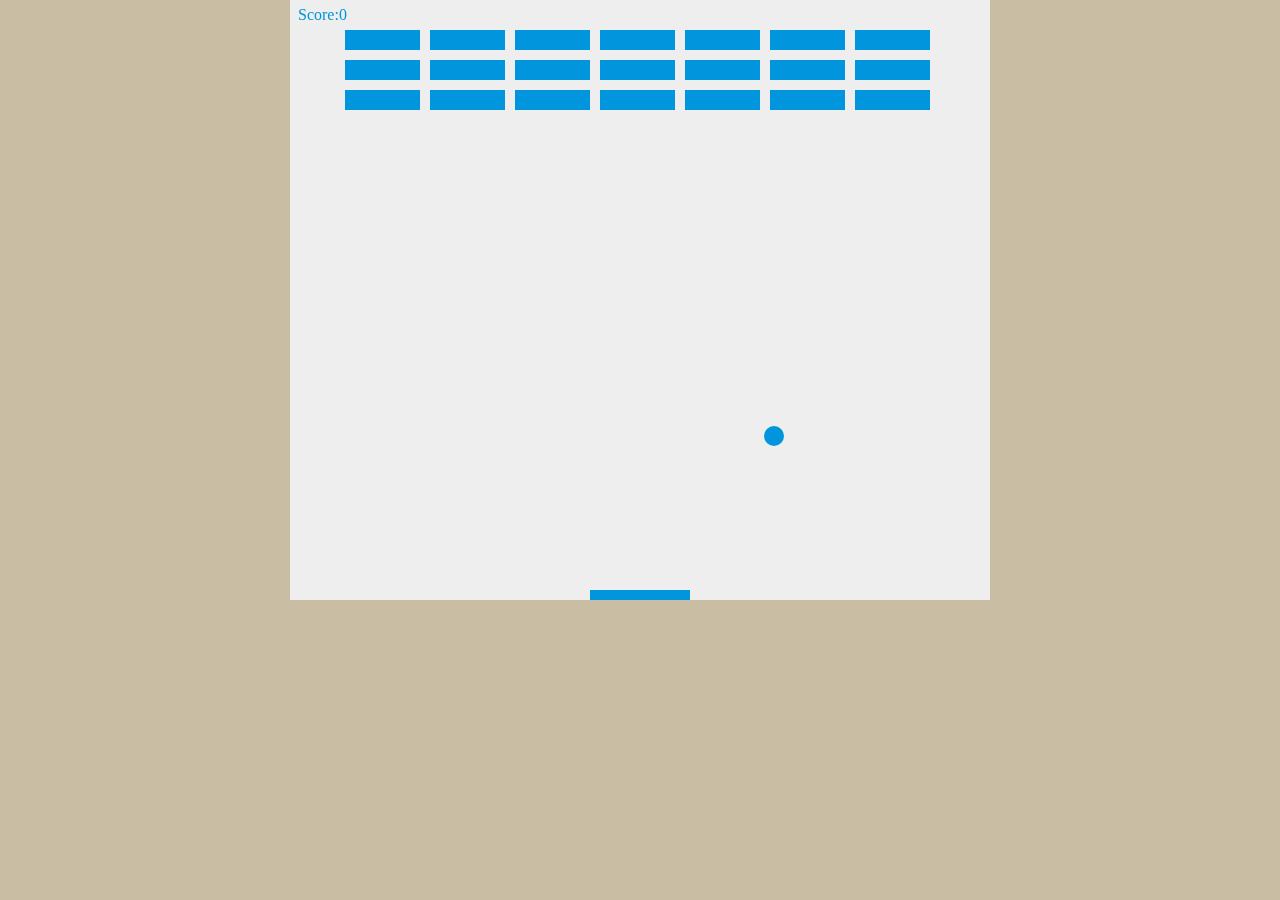
<file: Arcanoid/index.html>
<!DOCTYPE html>
<html lang="en">
<head>
	<meta charset="UTF-8">
	<title>GAME CANVAS</title>
<!-- СТИЛИ -->
	<style>
		* {padding: 0;margin: 0;}
		canvas {background: #eee; display: block; margin: 0 auto;}
		body {background: #c9bda3;}
	</style>
<!-- СТИЛИ -->
</head>
<body>


	
	<canvas id="myCanvas" width="700" height="600"></canvas>

	<script src="script.js" type="text/javascript"> </script>




</body>
</html>
</file>
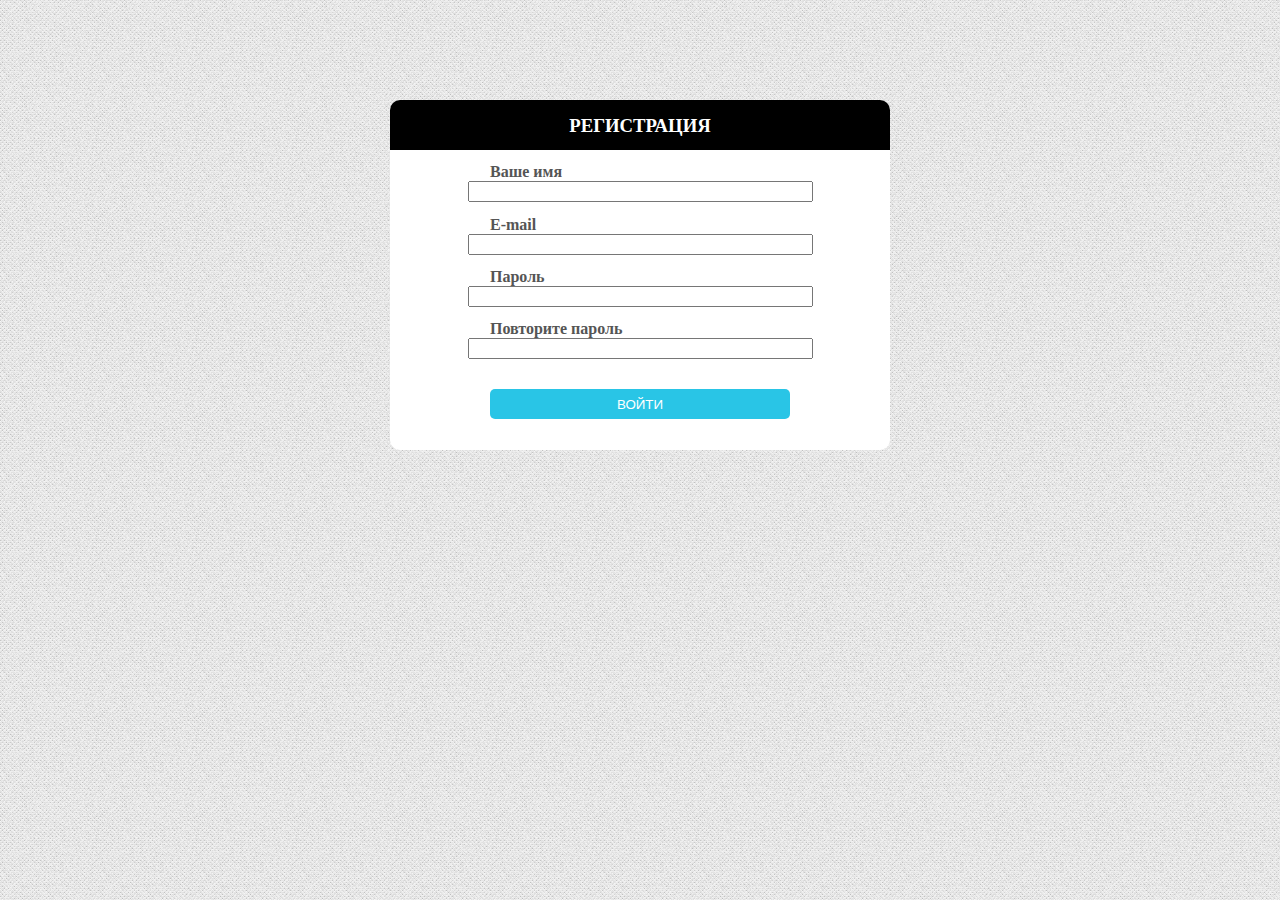
<file: Project №6/index.html>
<!DOCTYPE html>
<html lang="en">
<head>
	<meta charset="UTF-8">
	<title>Document</title>
	<link rel="Stylesheet" type="text/css" href="css/style.css">
	<link rel="stylesheet" href="css/style.css">
</head>
<body>
<!-- <div class="container">
	

	
</div> -->
<div class="container ">
		
	<div class="reg">
		<h3> РЕГИСТРАЦИЯ</h3>

	</div>
		
		
		
	<form class="log_pass" action="handler.php">
   	<h2><strong>Ваше имя</strong> </h2> <input maxlength="20" size="40" name="login">
   	<h2><strong>E-mail</strong> </h2> <input  maxlength="40" size="40" name="E-mail">
   	<h2><strong>Пароль</strong></h2> <input type="password" maxlength="20" size="40" name="password">
   	<h2><strong>Повторите пароль</strong> </h2> <input type="password" maxlength="20" size="40" name="password">
  	<button type="sumbit">ВОЙТИ</button>
  </form>


  	
	

	</div>
	
</body>
</html>
</file>
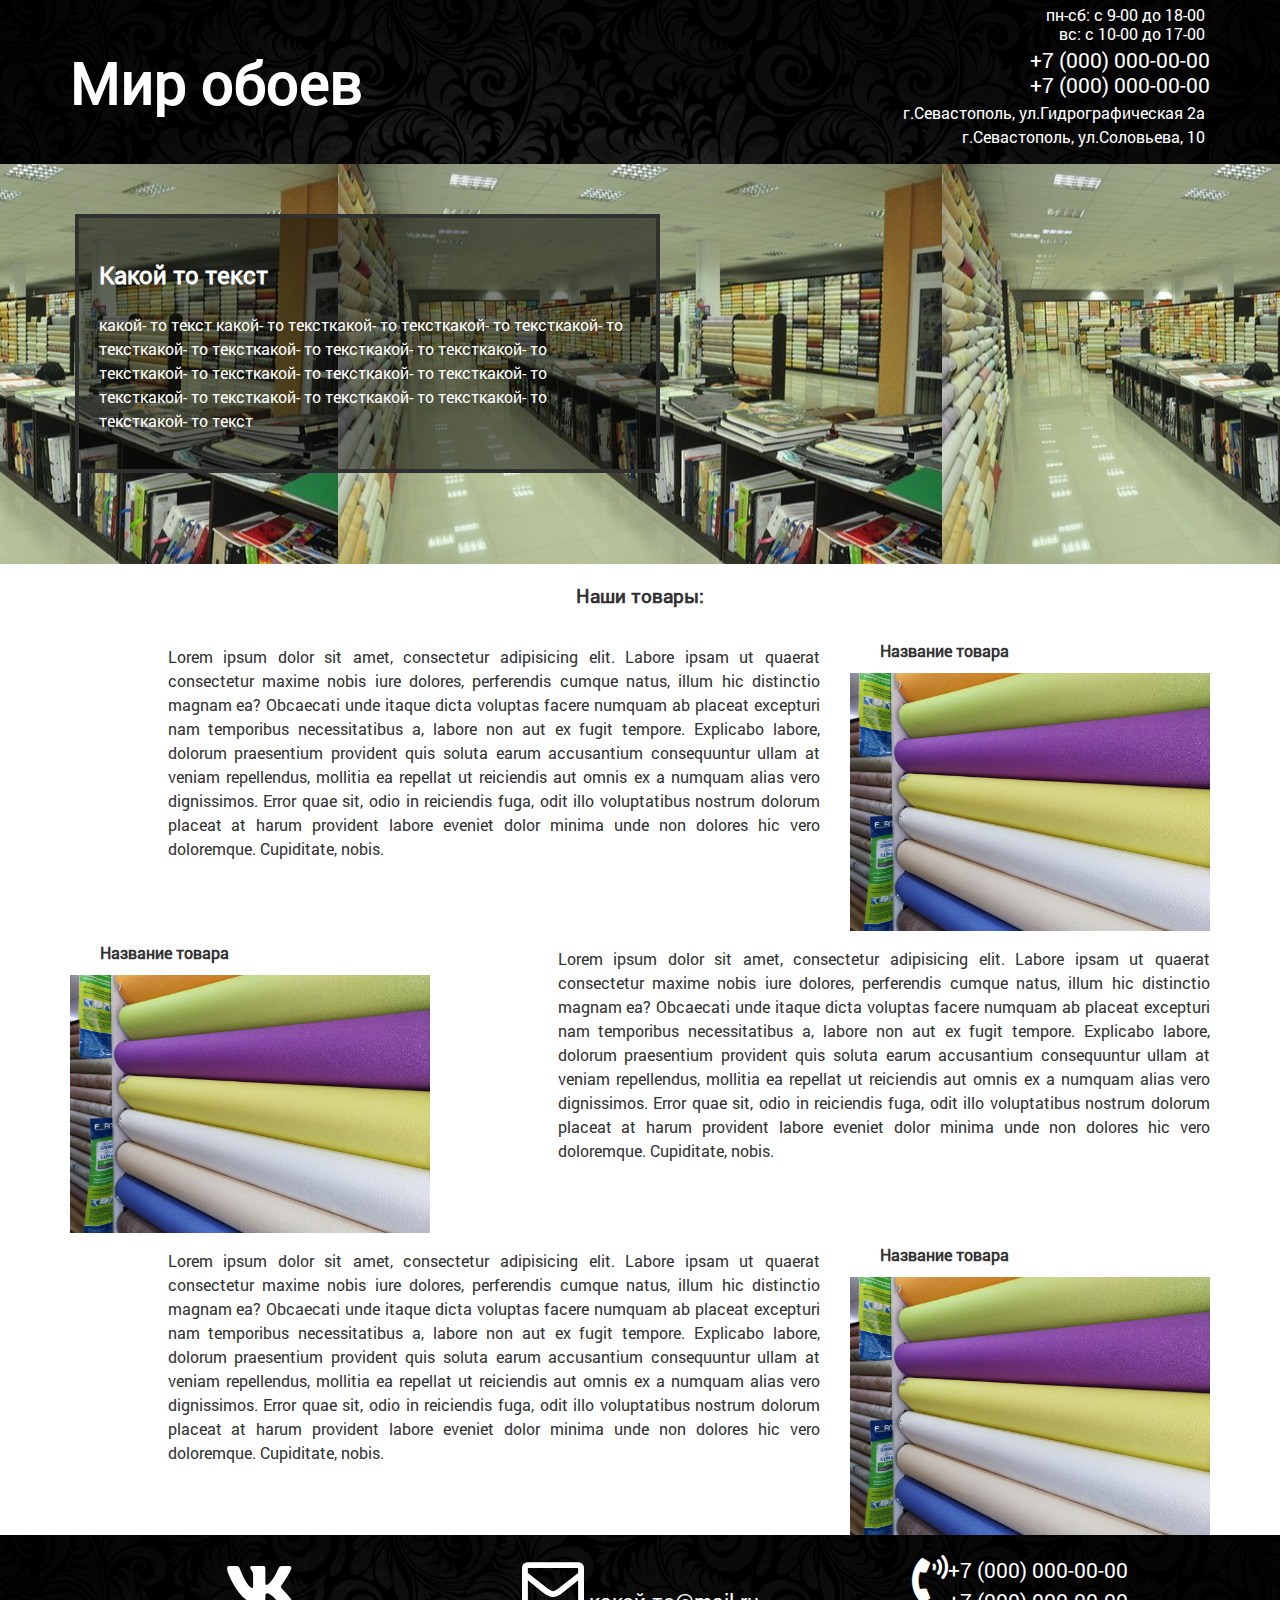
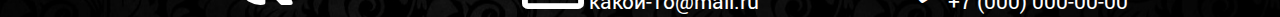
<file: sevmiroboev/index.html>
<!DOCTYPE html>
<!--[if lt IE 7]><html lang="ru" class="lt-ie9 lt-ie8 lt-ie7"><![endif]-->
<!--[if IE 7]><html lang="ru" class="lt-ie9 lt-ie8"><![endif]-->
<!--[if IE 8]><html lang="ru" class="lt-ie9"><![endif]-->
<!--[if gt IE 8]><!-->
<html lang="ru">
<!--<![endif]-->
<head>
	<meta charset="utf-8" />
	<title>Обои в Севастополе-Мир обоев</title>
	<meta name="description" content="" />
	<meta http-equiv="X-UA-Compatible" content="IE=edge" />
	<meta name="viewport" content="width=device-width, initial-scale=1.0" />
	<link rel="shortcut icon" href="favicon.png" />
	<link rel="stylesheet" href="libs/bootstrap/bootstrap-grid-3.3.1.min.css" />
	<link rel="stylesheet" href="libs/font-awesome-5.0.11/css/fontawesome-all.min.css" />
	<link rel="stylesheet" href="libs/fancybox/jquery.fancybox.css" />
	<link rel="stylesheet" href="libs/owl-carousel/owl.carousel.css" />
	<link rel="stylesheet" href="css/fonts.css" />
	<link rel="stylesheet" href="css/main.css" />
	<link rel="stylesheet" href="css/media.css" />
</head>
<body>
	<header>
		<div class="container">
			<div class="row">
				<div class="col-md-12">
					<div class="row">

						<div class="toplogo col-md-4 col-xs-12">
							<h1>Мир обоев</h1>
						</div>

						<div class="topinfo col-md-offset-3 col-md-5 col-xs-12">
							<div class="work-time">
								<p> пн-сб: с 9-00 до 18-00<br>
									вс: с 10-00 до 17-00
								</p>
							</div>
							<div class="phone">
								<a href="tel:+7 (000) 000-00-00">+7 (000) 000-00-00 </a><br>
								<a href="tel:+7 (000) 000-00-00">+7 (000) 000-00-00 </a><br>
							</div>
							<div class="adress">
								<p>г.Севастополь, ул.Гидрографическая 2а<br> <!-- (Напротив 	горгаза) --></p>
								<p>г.Севастополь, ул.Соловьева, 10</p>
							</div>
						</div>
					</div>
				</div>		
			</div>
		</div>
	</header>

	<main>
		<div class="big-pic-wrapper">
			<div class="container">
				<div class="row">
					<div class="col-md-6 col-xs-10 text-on-pic">
						<h2> Какой то текст </h2>
						<p>какой- то текст какой- то тексткакой- то тексткакой- то тексткакой- то тексткакой- то тексткакой- то тексткакой- то тексткакой- то тексткакой- то тексткакой- то тексткакой- то тексткакой- то тексткакой- то тексткакой- то тексткакой- то тексткакой- то тексткакой- то текст</p>
					</div>
				</div>
			</div>
		</div>
		<div class="container">
			<div class="col-md-12">
				<h3>Наши товары:</h3>			
			</div>

			<div class="row products">

				<div class="col-md-4 col-xs-9 product-pic">
					<h4>Название товара</h4>
					<img class="img-responsive" src="images/product-image.jpg" alt="">
				</div>
				<div class=" col-md-offset-1 col-md-7 col-xs-12 product-text">
					<p> Lorem ipsum dolor sit amet, consectetur adipisicing elit. Labore ipsam ut quaerat consectetur maxime nobis iure dolores, perferendis cumque natus, illum hic distinctio magnam ea? Obcaecati unde itaque dicta voluptas facere numquam ab placeat excepturi nam temporibus necessitatibus a, labore non aut ex fugit tempore. Explicabo labore, dolorum praesentium provident quis soluta earum accusantium consequuntur ullam at veniam repellendus, mollitia ea repellat ut reiciendis aut omnis ex a numquam alias vero dignissimos. Error quae sit, odio in reiciendis fuga, odit illo voluptatibus nostrum dolorum placeat at harum provident labore eveniet dolor minima unde non dolores hic vero doloremque. Cupiditate, nobis.</p>
				</div>

			</div>

			<div class="row products">

				<div class="col-md-4 col-xs-9 product-pic1">
					<h4>Название товара</h4>
					<img class="img-responsive" src="images/product-image.jpg" alt="">
				</div>
				<div class=" col-md-offset-1 col-md-7 col-xs-12 product-text">
					<p> Lorem ipsum dolor sit amet, consectetur adipisicing elit. Labore ipsam ut quaerat consectetur maxime nobis iure dolores, perferendis cumque natus, illum hic distinctio magnam ea? Obcaecati unde itaque dicta voluptas facere numquam ab placeat excepturi nam temporibus necessitatibus a, labore non aut ex fugit tempore. Explicabo labore, dolorum praesentium provident quis soluta earum accusantium consequuntur ullam at veniam repellendus, mollitia ea repellat ut reiciendis aut omnis ex a numquam alias vero dignissimos. Error quae sit, odio in reiciendis fuga, odit illo voluptatibus nostrum dolorum placeat at harum provident labore eveniet dolor minima unde non dolores hic vero doloremque. Cupiditate, nobis.</p>
				</div>

			</div>

			<div class="row products">

				<div class="col-md-4 col-xs-9 product-pic">
					<h4>Название товара</h4>
					<img class="img-responsive" src="images/product-image.jpg" alt="">
				</div>
				<div class=" col-md-offset-1 col-md-7 col-xs-12 product-text">
					<p> Lorem ipsum dolor sit amet, consectetur adipisicing elit. Labore ipsam ut quaerat consectetur maxime nobis iure dolores, perferendis cumque natus, illum hic distinctio magnam ea? Obcaecati unde itaque dicta voluptas facere numquam ab placeat excepturi nam temporibus necessitatibus a, labore non aut ex fugit tempore. Explicabo labore, dolorum praesentium provident quis soluta earum accusantium consequuntur ullam at veniam repellendus, mollitia ea repellat ut reiciendis aut omnis ex a numquam alias vero dignissimos. Error quae sit, odio in reiciendis fuga, odit illo voluptatibus nostrum dolorum placeat at harum provident labore eveniet dolor minima unde non dolores hic vero doloremque. Cupiditate, nobis.</p>
				</div>

			</div>
		</div>

	<div id="map">
		<script type="text/javascript" charset="utf-8" async src="https://api-maps.yandex.ru/services/constructor/1.0/js/?um=constructor%3A3b2d9f522c188f6a21b0806500aad9a7adaf4a0b504182e6c1a601ed359b442d&amp;width=100%25&amp;height=400&amp;lang=ru_RU&amp;scroll=false"></script>
	</div>

<!-- 			<div id="slider-container" class="owl-carousel">
				<div class="row">
					<div class="col-md-12">
						<img src="images/wall-images-carousel.jpg" alt="">
					</div>

				</div>
				

			</div> -->

	</main>

	<footer>
		<div class="container">
			<div class="col-md-4 col-xs-12">
				<a href="https://vk.com/mir.oboev">
				<i class="fab fa-vk fa-3x"></i>
				</a>
			</div>
			<div class="col-md-4 col-xs-12">
				
				<a href="mailto:">
					<i class="far fa-envelope fa-3x"></i>
					какой-то@mail.ru
				</a>

			</div>
			<div class="col-md-4">

				<div class="phone">
					<i class="fas fa-phone-volume fa-3x"></i>
					<a href="tel:+7 (000) 000-00-00">+7 (000) 000-00-00 </a><br>
					<a href="tel:+7 (000) 000-00-00">+7 (000) 000-00-00 </a><br>
				</div>
			</div>


		</div>
		
	</footer>



	
















	






	<script>document.write('<script src="http://' + (location.host || 'localhost').split(':')[0] + ':35729/livereload.js?snipver=1"></' + 'script>')</script>

	<!--[if lt IE 9]>
	<script src="libs/html5shiv/es5-shim.min.js"></script>
	<script src="libs/html5shiv/html5shiv.min.js"></script>
	<script src="libs/html5shiv/html5shiv-printshiv.min.js"></script>
	<script src="libs/respond/respond.min.js"></script>
	<![endif]-->
	<script src="libs/jquery/jquery-1.11.1.min.js"></script>
	<script src="libs/jquery-mousewheel/jquery.mousewheel.min.js"></script>
	<script src="libs/fancybox/jquery.fancybox.pack.js"></script>
	<script src="libs/waypoints/waypoints-1.6.2.min.js"></script>
	<script src="libs/scrollto/jquery.scrollTo.min.js"></script>
	<script src="libs/owl-carousel/owl.carousel.min.js"></script>
	<script src="js/common.js"></script>
	<!-- Yandex.Metrika counter --><!-- /Yandex.Metrika counter -->
	<!-- Google Analytics counter --><!-- /Google Analytics counter -->


</body>
</html>
</file>
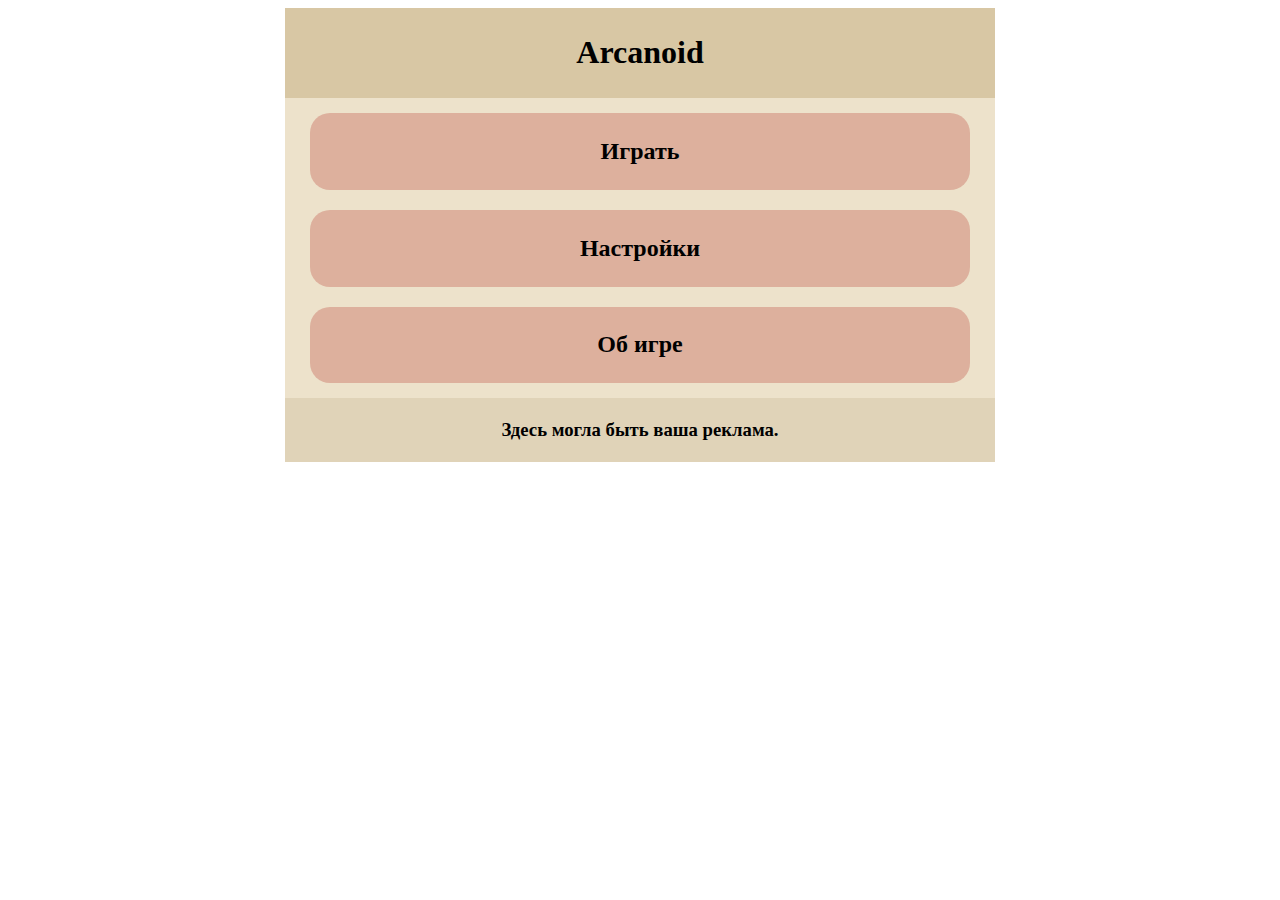
<file: learning/Arcanoid/index.html>
<!DOCTYPE html>
<html lang="en">
<head>
	<meta charset="UTF-8">
	<title>menu</title>
	<link rel="stylesheet" href="css/styles.css" class="css">

</head>
<body>

	<div class="menu">
		<div class="caption"><h1>Arcanoid</h1></div>
		<div class="play" onclick="document.location='files/game.html'">
			<h2>Играть</h2>
		</div>
		<div class="options" onclick="document.location='files/options.html'">
			<h2>Настройки</h2>
		</div>
		<div class="about" onclick="document.location='files/about.html'">
			<h2>Об игре</h2>
		</div>
	<div class="about_cap">
		<h3>Здесь могла быть ваша реклама.</h3>
	</div>
		
	</div>
	
</body>
</html>
</file>
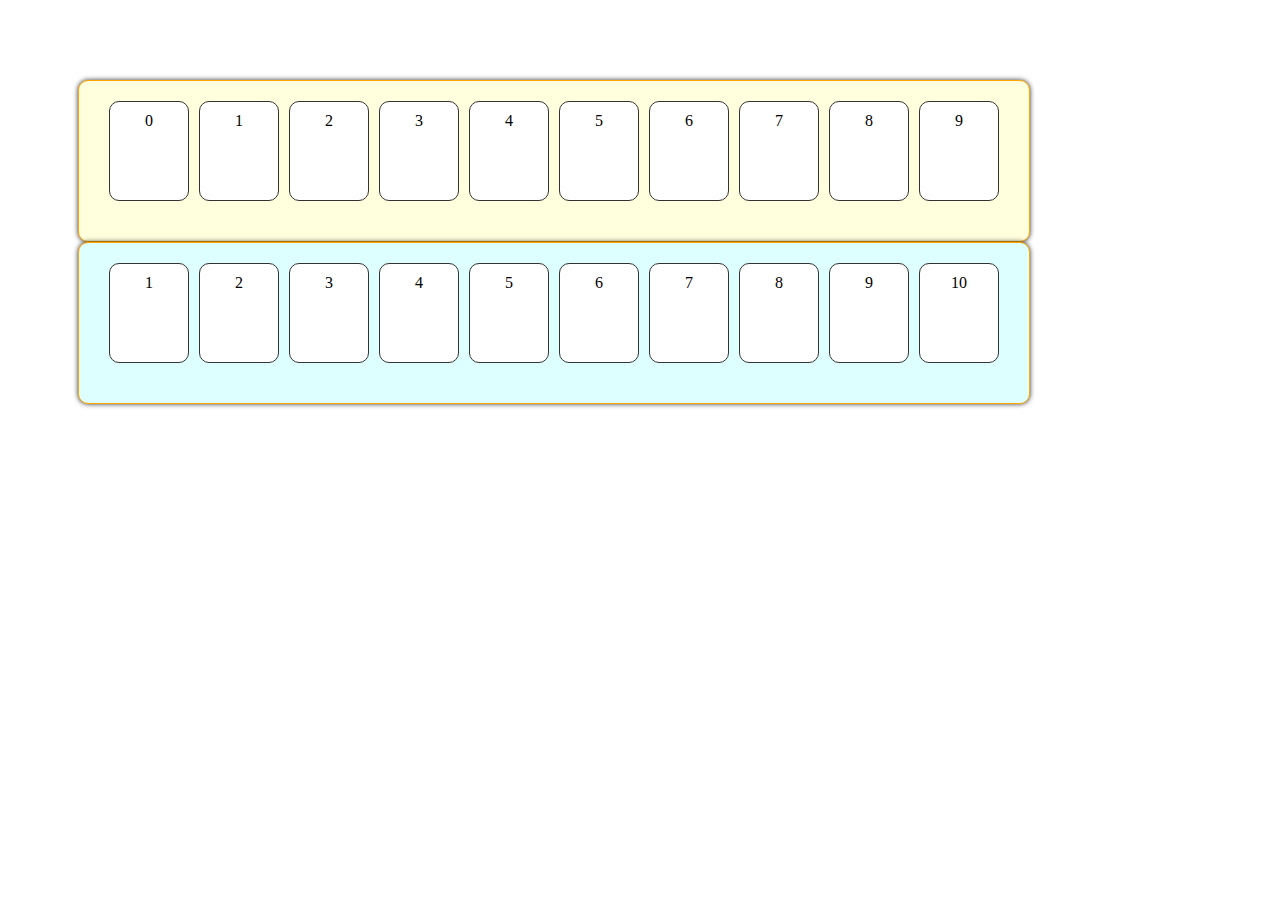
<file: learning/js_cards/index.html>
<!DOCTYPE html>
<html lang="en">
<head>
	<meta charset="UTF-8">
	<title>jQuery UI - p2 </title>
	<link rel="stylesheet" type="text/css" href="css/styles.css">
	<script type="text/javascript" src="js/jquery-3.2.1.js"></script>
	<script type="text/javascript" src="js/jquery-ui.min.js"></script>
	<script type="text/javascript" src="js/scripts.js"></script>
</head>
<body>

	<div class="content">
		<div class="cards">
			
		</div>
		<div class="slots">
			
		</div>
	</div>
	
</body>
</html>
</file>
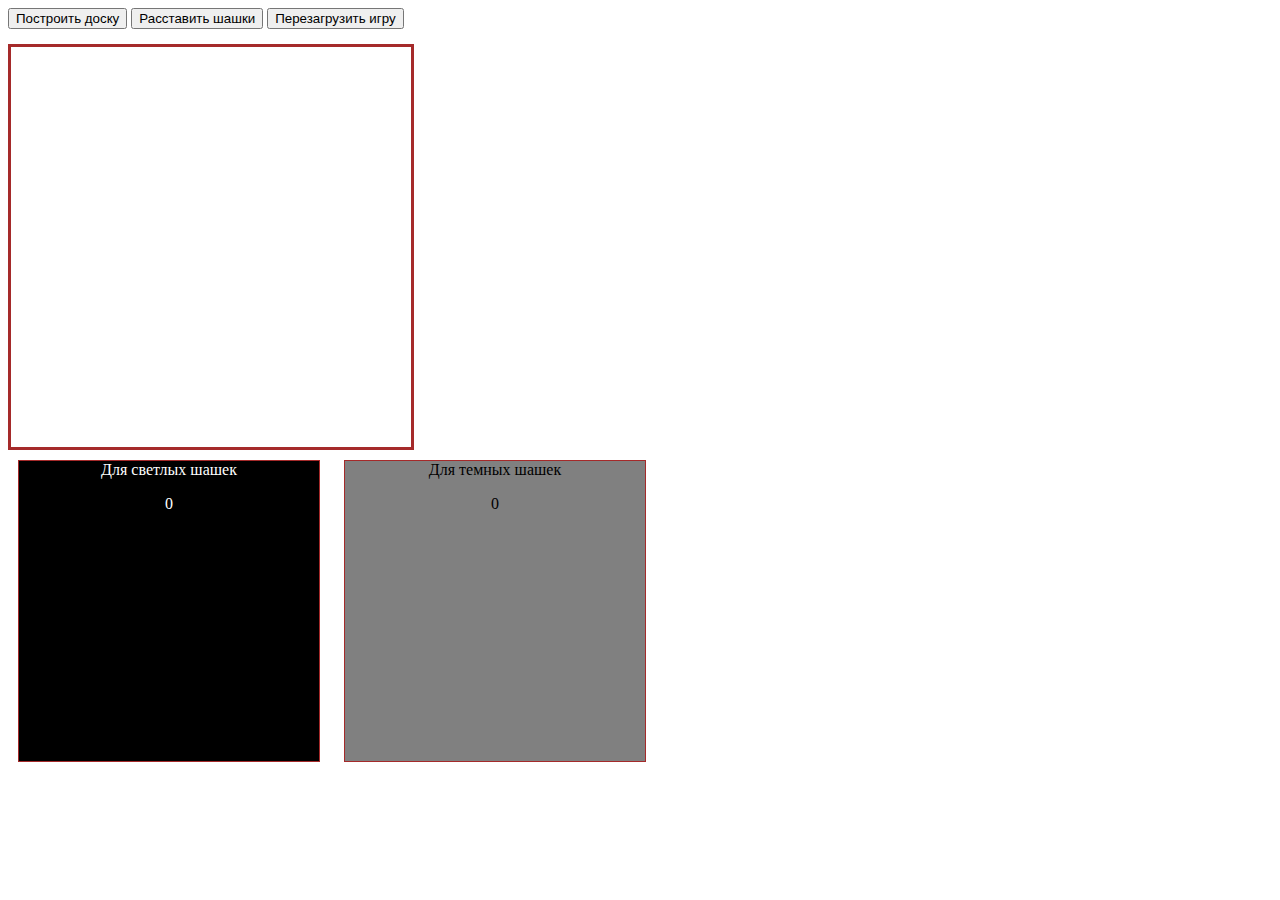
<file: learning/shashki/index.html>
<!DOCTYPE html>
<html lang="en">
<head>
	<meta charset="UTF-8">
	<title>Shashki </title>
	<link rel="stylesheet" type="text/css" href="css/styles.css">
	<script type="text/javascript" src="js/jquery-3.2.1.js"></script>
	<script type="text/javascript" src="js/jquery-ui.min.js"></script>
	<script type="text/javascript" src="js/scripts.js"></script>
</head>
<body>

<div class="wrapper">

	<input class="button_board" type="button" value="Построить доску" name="" onclick="addBoard();">
	<input class="button_Draughts" type="button" value="Расставить шашки" name="" onclick="addDraughts();">	
	<input class="button_reload" type="button" value="Перезагрузить игру" name="" onclick="reloadGame();">	

	<div id="board"></div>

	<div id="white_figures"> Для светлых шашек <p class="container_white">0</p> </div>
	<div id="black_figures"> Для темных шашек <p class="container_black"> 0</p></div>	


</div>
	
</body>
</html>
</file>
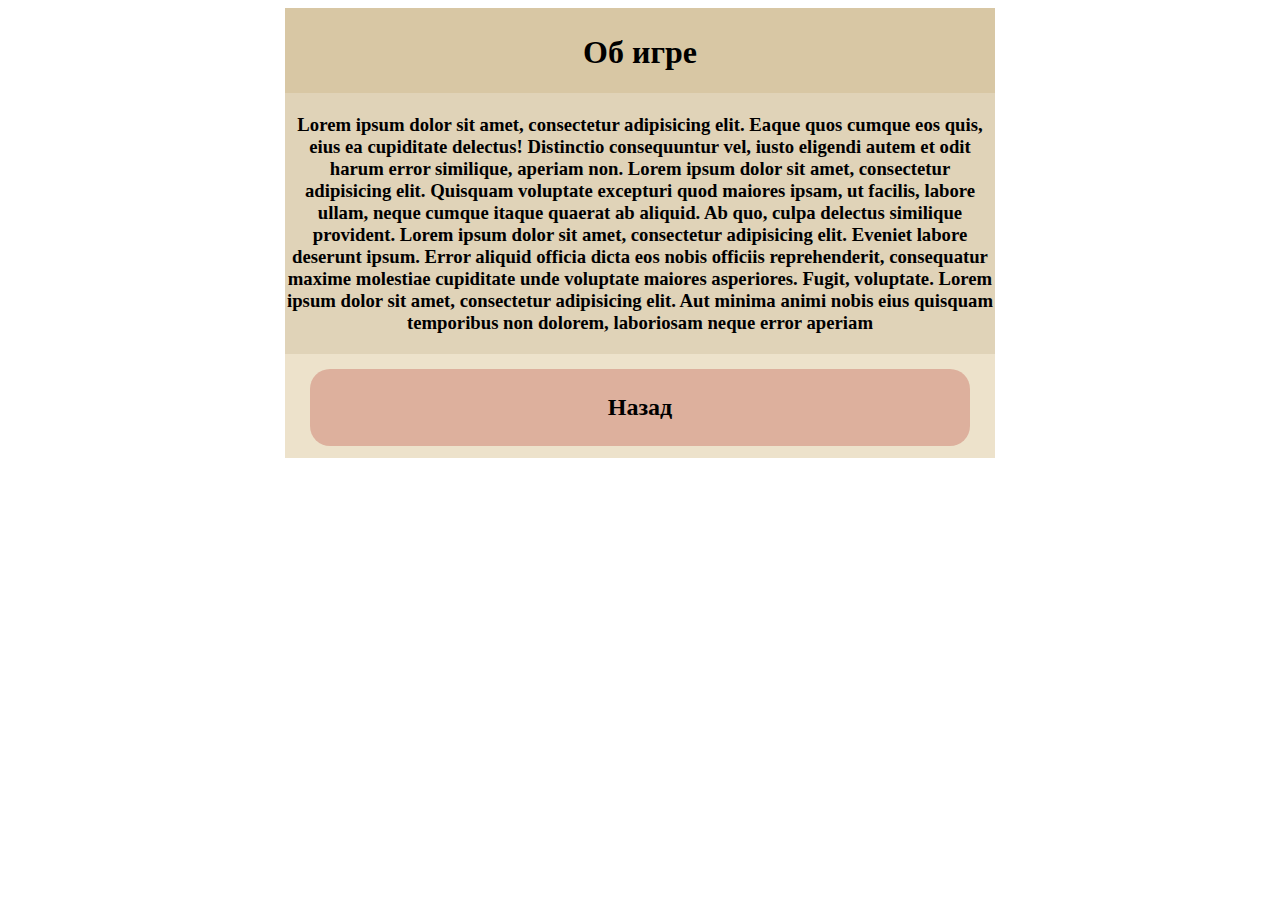
<file: Arcanoid/files/about.html>
<!DOCTYPE html>
<html lang="en">
<head>
	<meta charset="UTF-8">
	<title>menu</title>
	<link rel="stylesheet" href="../css/styles.css" class="css">

</head>
<body>

	<div class="menu">
		<div class="caption"><h1>Об игре</h1></div>

		<div class="about_cap">
			<h3> Lorem ipsum dolor sit amet, consectetur adipisicing elit. Eaque quos cumque eos quis, eius ea cupiditate delectus! Distinctio consequuntur vel, iusto eligendi autem et odit harum error similique, aperiam non. Lorem ipsum dolor sit amet, consectetur adipisicing elit. Quisquam voluptate excepturi quod maiores ipsam, ut facilis, labore ullam, neque cumque itaque quaerat ab aliquid. Ab quo, culpa delectus similique provident. Lorem ipsum dolor sit amet, consectetur adipisicing elit. Eveniet labore deserunt ipsum. Error aliquid officia dicta eos nobis officiis reprehenderit, consequatur maxime molestiae cupiditate unde voluptate maiores asperiores. Fugit, voluptate.
			Lorem ipsum dolor sit amet, consectetur adipisicing elit. Aut minima animi nobis eius quisquam temporibus non dolorem, laboriosam neque error aperiam</h3>
		</div>	

		<div class="back" onclick="document.location='../index.html'">
			<h2>Назад</h2>
		</div>

	</div>
	
</body>
</html>
</file>
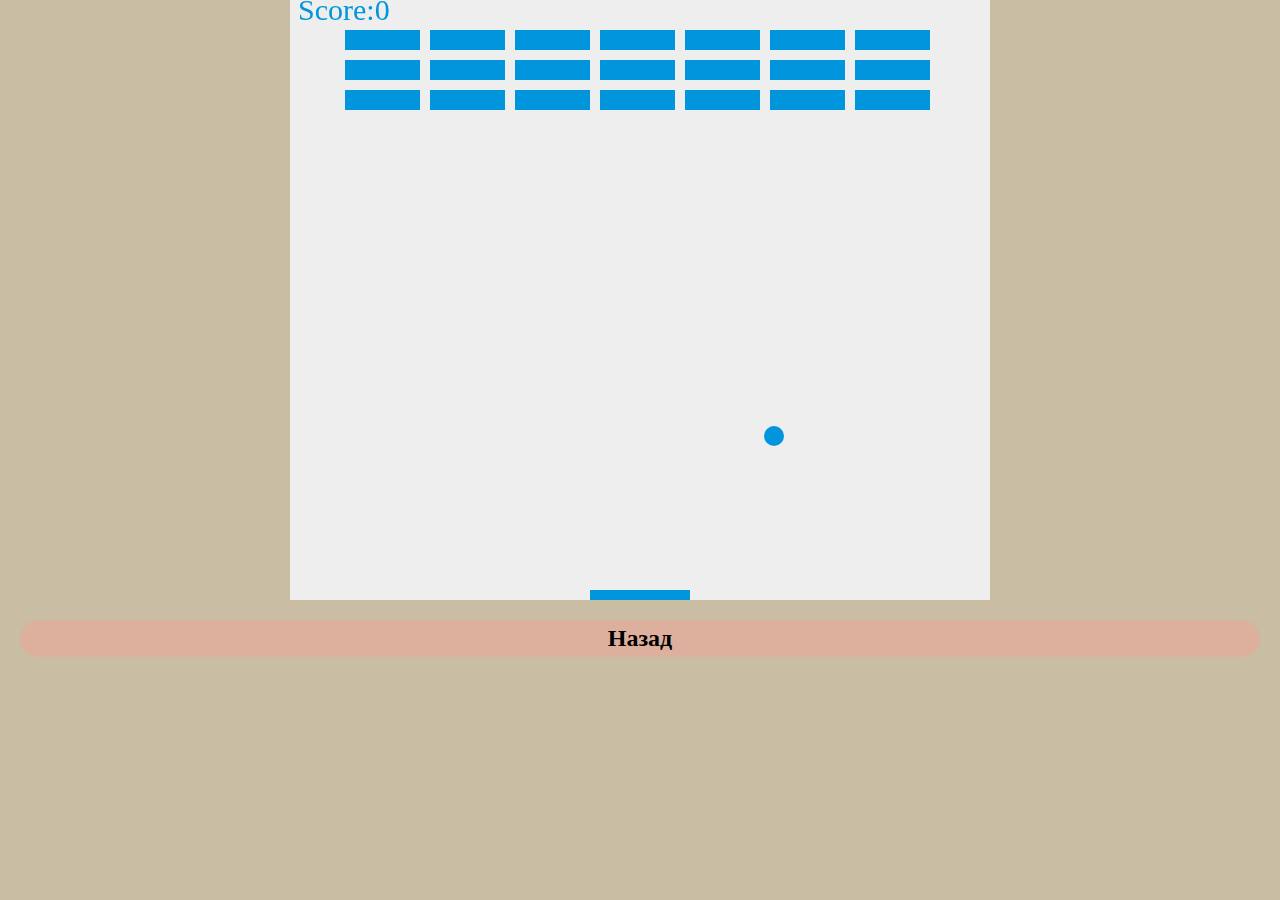
<file: Arcanoid/files/game.html>
<!DOCTYPE html>
<html lang="en">
<head>
	<meta charset="UTF-8">
	<title>GAME CANVAS</title>
	<link rel="stylesheet" href="../css/styles.css" class="css">
<!-- СТИЛИ -->
	<style>
		* {padding: 0;margin: 0;}
		canvas {background: #eee; display: block; margin: 0 auto;}
		body {background: #c9bda3;}
	</style>
<!-- СТИЛИ -->
</head>
<body>


	
	<canvas id="myCanvas" width="700" height="600"></canvas>

	<script src="../js/script.js" type="text/javascript"> </script>

		<div class="back" onclick="document.location='../index.html'">
			<h2>Назад</h2>
		</div>


</body>
</html>
</file>
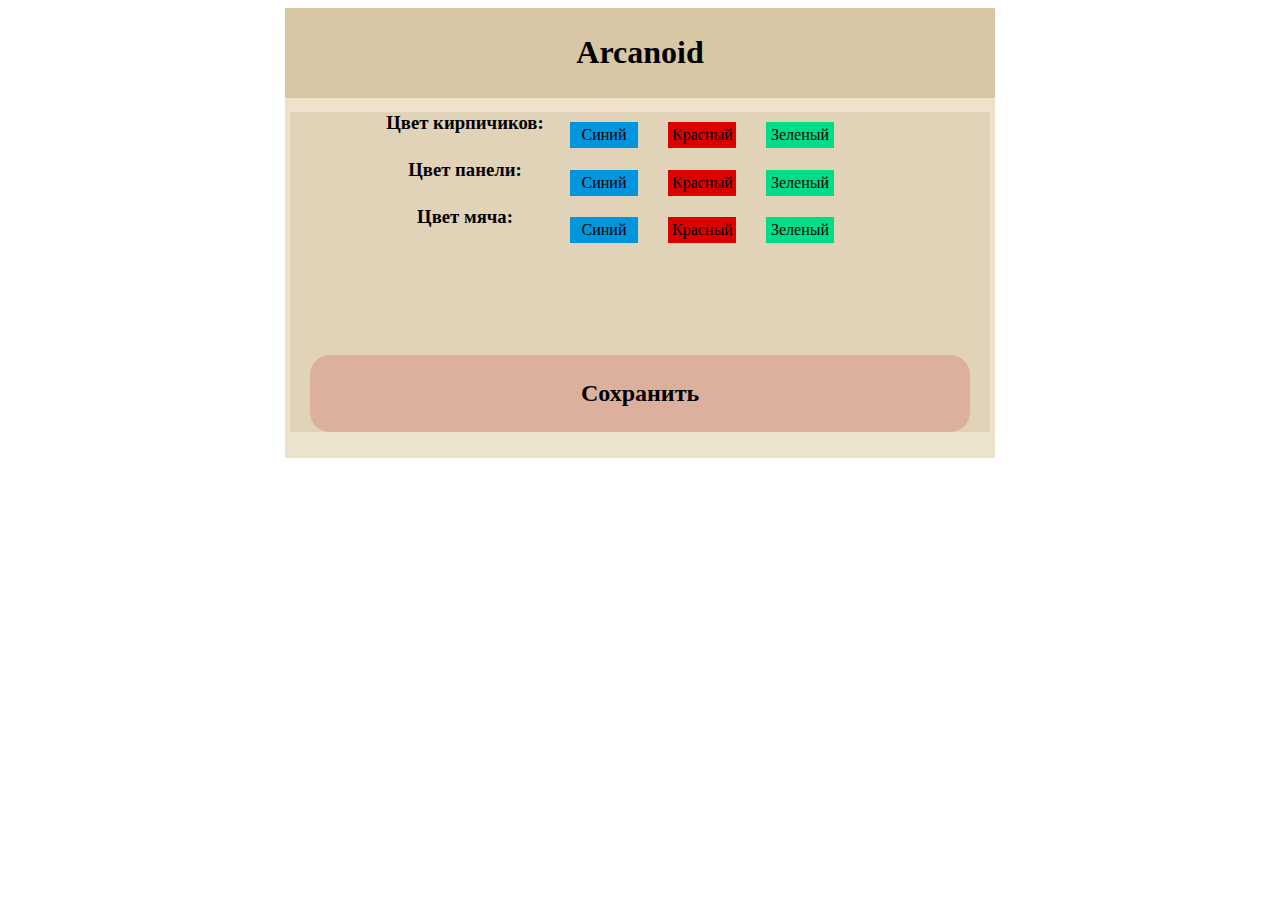
<file: Arcanoid/files/options.html>
<!DOCTYPE html>
<html lang="en">
<head>
	<meta charset="UTF-8">
	<title>menu</title>
	<link rel="stylesheet" href="../css/styles.css" class="css">
	<style>h3{margin-left: -350px;}</style>
</head>
<body>

	<div class="menu">
		<div class="caption"><h1>Arcanoid</h1></div>
		
		<div class="brick_colors option_colors">
			<h3>Цвет кирпичиков:</h3>
			<div class="colors">
				<div id="blue" onclick="localStorage.setItem('bricksColor','#0095DD');">Синий</div>
				<div id="red" onclick="localStorage.setItem('bricksColor','#dd0000');">Красный</div>
				<div id="green" onclick="localStorage.setItem('bricksColor','#0095DD');">Зеленый</div>								
			</div>
			<br>

		<div class="paddle_colors option_colors">
			<h3>Цвет панели:</h3>
			<div class="colors">
				<div id="blue" onclick="localStorage.setItem('paddleColor','#0095DD');">Синий</div>
				<div id="red" onclick="localStorage.setItem('paddleColor','#dd0000');">Красный</div>
				<div id="green" onclick="localStorage.setItem('paddleColor','#0095DD');">Зеленый</div>								
			</div>
			<br>	

		<div class="ball_colors option_colors">
			<h3>Цвет мяча:</h3>
			<div class="colors">
				<div id="blue" onclick="localStorage.setItem('ballColor','#0095DD');">Синий</div>
				<div id="red" onclick="localStorage.setItem('ballColor','#dd0000');">Красный</div>
				<div id="green" onclick="localStorage.setItem('ballColor','#0095DD');">Зеленый</div>								
			</div>
			<br>		

		</div>


		<div class="PROBEL"></div>


		<div class="back" onclick="document.location='../index.html'">
			<h2>Сохранить</h2>
		</div>



		
	</div>
	
</body>
</html>
</file>
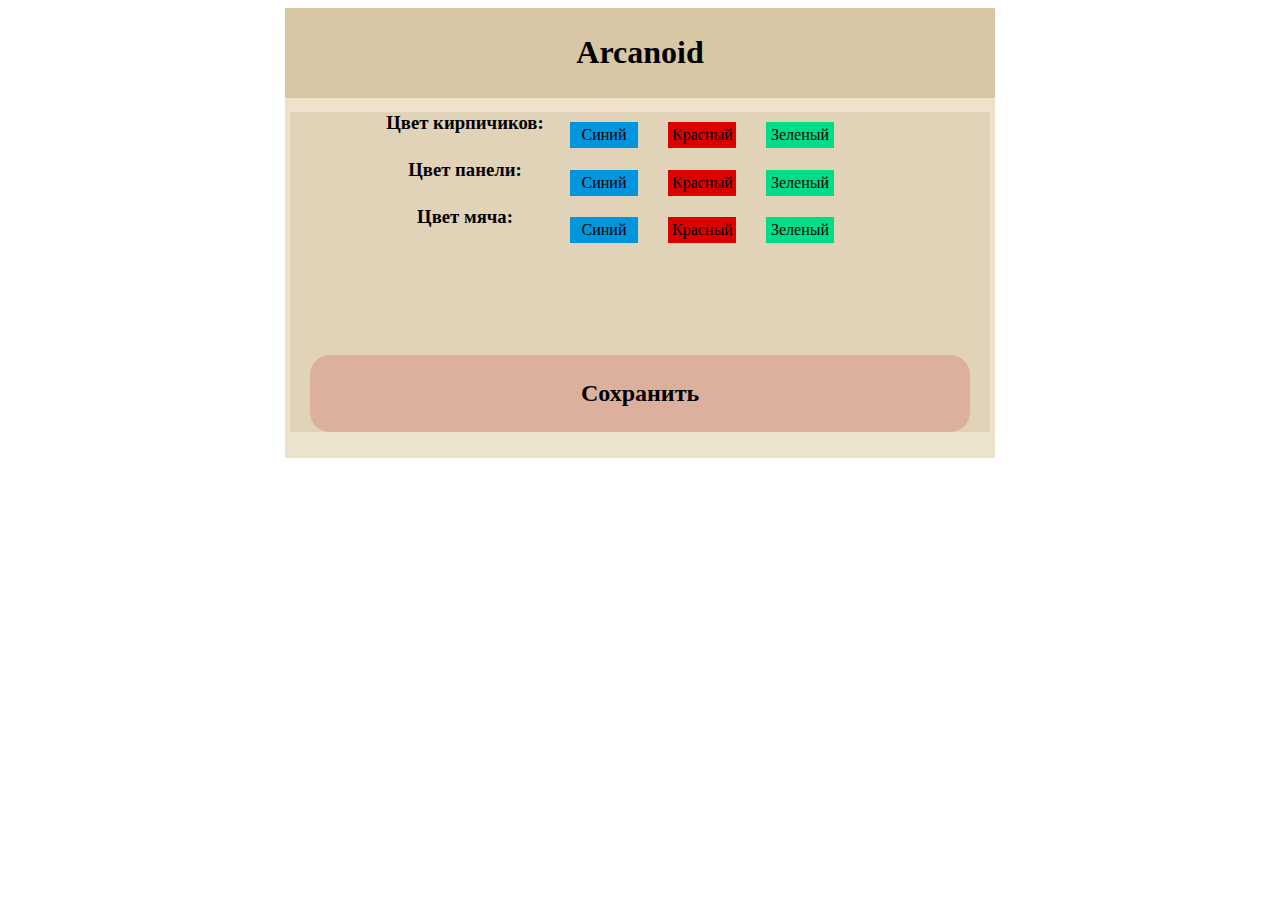
<file: learning/Arcanoid/files/options.html>
<!DOCTYPE html>
<html lang="en">
<head>
	<meta charset="UTF-8">
	<title>menu</title>
	<link rel="stylesheet" href="../css/styles.css" class="css">
	<style>h3{margin-left: -350px;}</style>
</head>
<body>

	<div class="menu">
		<div class="caption"><h1>Arcanoid</h1></div>
		
		<div class="brick_colors option_colors">
			<h3>Цвет кирпичиков:</h3>
			<div class="colors">
				<div id="blue" onclick="localStorage.setItem('bricksColor','#0095DD');">Синий</div>
				<div id="red" onclick="localStorage.setItem('bricksColor','#dd0000');">Красный</div>
				<div id="green" onclick="localStorage.setItem('bricksColor','#00dd88');">Зеленый</div>								
			</div>
			<br>

		<div class="paddle_colors option_colors">
			<h3>Цвет панели:</h3>
			<div class="colors">
				<div id="blue" onclick="localStorage.setItem('paddleColor','#0095DD');">Синий</div>
				<div id="red" onclick="localStorage.setItem('paddleColor','#dd0000');">Красный</div>
				<div id="green" onclick="localStorage.setItem('paddleColor','#00dd88');">Зеленый</div>								
			</div>
			<br>	

		<div class="ball_colors option_colors">
			<h3>Цвет мяча:</h3>
			<div class="colors">
				<div id="blue" onclick="localStorage.setItem('ballColor','#0095DD');">Синий</div>
				<div id="red" onclick="localStorage.setItem('ballColor','#dd0000');">Красный</div>
				<div id="green" onclick="localStorage.setItem('ballColor','#00dd88');">Зеленый</div>								
			</div>
			<br>		

		</div>


		<div class="PROBEL"></div>


		<div class="back" onclick="document.location='../index.html'">
			<h2>Сохранить</h2>
		</div>



		
	</div>
	
</body>
</html>
</file>
<file: Project №6/css/style.css>
body {
	text-align: center;
	background-image: url(../images/bg.png);
}

.container {
	width: 500px;
	height: 350px;
	background-color:#fff ;
	border-radius: 10px;
	margin: 100px auto;
	color: #555;
	background-image: 
}
.reg {
	border-radius: 10px 10px 0 0;
	color: #fff;
	height: 50px;
	background-color: black;
}

h3 {
	padding: 15px 0 15px 0;
	text-align: center;
}
h2{
	margin-left: 20%; 
	text-align: left;
    font-size: 1em; 
    margin-bottom: 0px; 
}

button {

	border-radius: 5px;
	display: block;
	margin: auto;
	margin-top: 30px;
	/*float: left;
	margin-left: 100px;*/
	width: 300px;
	height: 30px;
	text-align: center;
	color: #fff;
	background-color: #29c5e6;
	border: none;
	height: 30px;
	padding: 0 10px;
	text-transform: uppercase;
	

}

form {
	display: block;
	margin: auto;
	
}
</file>
<file: sevmiroboev/css/fonts.css>
/* font-family: "RobotoRegular"; */
@font-face {
	font-family: "RobotoRegular";
	src: url("../fonts/RobotoRegular/RobotoRegular.eot");
	src: url("../fonts/RobotoRegular/RobotoRegular.eot?#iefix")format("embedded-opentype"),
	url("../fonts/RobotoRegular/RobotoRegular.woff") format("woff"),
	url("../fonts/RobotoRegular/RobotoRegular.ttf") format("truetype");
	font-style: normal;
	font-weight: normal;
}
/* font-family: "RobotoLight"; */
@font-face {
	font-family: "RobotoLight";
	src: url("../fonts/RobotoLight/RobotoLight.eot");
	src: url("../fonts/RobotoLight/RobotoLight.eot?#iefix")format("embedded-opentype"),
	url("../fonts/RobotoLight/RobotoLight.woff") format("woff"),
	url("../fonts/RobotoLight/RobotoLight.ttf") format("truetype");
	font-style: normal;
	font-weight: normal;
}
/* font-family: "RobotoMedium"; */
@font-face {
	font-family: "RobotoMedium";
	src: url("../fonts/RobotoMedium/RobotoMedium.eot");
	src: url("../fonts/RobotoMedium/RobotoMedium.eot?#iefix")format("embedded-opentype"),
	url("../fonts/RobotoMedium/RobotoMedium.woff") format("woff"),
	url("../fonts/RobotoMedium/RobotoMedium.ttf") format("truetype");
	font-style: normal;
	font-weight: normal;
}
/* font-family: "RobotoBold"; */
@font-face {
	font-family: "RobotoBold";
	src: url("../fonts/RobotoBold/RobotoBold.eot");
	src: url("../fonts/RobotoBold/RobotoBold.eot?#iefix")format("embedded-opentype"),
	url("../fonts/RobotoBold/RobotoBold.woff") format("woff"),
	url("../fonts/RobotoBold/RobotoBold.ttf") format("truetype");
	font-style: normal;
	font-weight: normal;
}
</file>
<file: sevmiroboev/css/main.css>
*::-webkit-input-placeholder {
	color: #666;
	opacity: 1;
}
*:-moz-placeholder {
	color: #666;
	opacity: 1;
}
*::-moz-placeholder {
	color: #666;
	opacity: 1;
}
*:-ms-input-placeholder {
	color: #666;
	opacity: 1;
}

body input:focus:required:invalid,
body textarea:focus:required:invalid {
	
}
body input:required:valid,
body textarea:required:valid {
	
}
body {
	font-family: "RobotoRegular", sans-serif;
	font-size: 16px;
	line-height: 1.5;
}

a {
	text-decoration: none;
	color: #fff;
	font-size: 1.3em;
}

h3 {
	 text-align: center;
}

h4{
	margin: 10px 0 10px 30px;
}

/*header*/
header, footer{
	background: url(../images/header-bg.jpg);
	color: #fff;

}
	.toplogo{
		color: ;
		font-size: 1.8em;
	}

	.topinfo {
		text-align: right;
		line-height: 1.2;
	}
	
	.topinfo p {
		margin: 5px;
	}

/*header*/

/*main*/


.big-pic-wrapper{
	background-position: center center;
	min-height: 400px;
	min-width: 100%;
	background-image: url(../images/big-pic-bg.jpg) ;
/*	background-repeat: no-repeat;*/
}

.text-on-pic{
	margin: 50px 0 50px 20px;
	padding: 20px;
	background:#00000080;
	border: solid #303030FF 4px;
	color: #fff;
}

.product-text p {
	text-align: justify;

}

.product-pic {
	float: right;
}




#slider-container img{
	max-width: 100%;
	height: auto;
}





/*main*/

/*footer*/

footer{
	text-align: center;
	padding-top: 20px;
/*	height: 150px;*/
}

footer .phone {
	display: inline-block;
}

.fa-vk {
/*	padding-top: 20px;*/
}
.fa-vk:hover {
	cursor: pointer; 
}
.fa-phone-volume{
	float: left;
}

/*footer*/
</file>
<file: sevmiroboev/css/media.css>
/*==========  Desktop First Method  ==========*/

/* Large Devices, Wide Screens */
@media only screen and (max-width : 1200px) {

}

/* Medium Devices, Desktops */
@media only screen and (max-width : 992px) {

}

/* Small Devices, Tablets */
@media only screen and (max-width : 768px) {

}

/* Extra Small Devices, Phones */
@media only screen and (max-width : 480px) {

}

/* Custom, iPhone Retina */
@media only screen and (max-width : 320px) {

}


/*==========  Mobile First Method  ==========*/

/* Custom, iPhone Retina */
@media only screen and (min-width : 320px) {

}

/* Extra Small Devices, Phones */
@media only screen and (min-width : 480px) {

}

/* Small Devices, Tablets */
@media only screen and (min-width : 768px) {

}

/* Medium Devices, Desktops */
@media only screen and (min-width : 992px) {

}

 /* Large Devices, Wide Screens */
@media only screen and (min-width : 1200px) {

}
</file>
<file: learning/Arcanoid/css/styles.css>
/*MENU*/

.menu{
	background-color: #ede2cb;
	height: 440px;
	width: 700px;
	display: block;
	margin: auto;
	text-align: center;
	padding: 5px;
}
.caption{
	padding: 5px;
	margin: -5px;
	background-color: #d8c7a4;
}
.play, .options, .about, .back{
	padding: 5px;
	margin: 20px;
	background-color: #ddb09d;
	border-radius: 20px ;
}
.play:hover, .options:hover, .about:hover, .back:hover{
	margin: 10px;
	margin-top: 25px;
	background-color: #d89a7f;
	cursor: pointer;
}
.about_cap {
	padding: 2px;
	background-color: #e0d3b8;
	margin: -5px;
}
.back {
		text-align: center;
}

/*MENU*/

/*OPTIONS*/
.option_colors {
	background-color: #e0d3b8;
}
.colors{
	margin-top: -30px;
	margin-left: 250px;
}
#blue, #red, #green {
	width: 60px;
	float: left;
	padding: 4px;
	margin-left: 30px;
	cursor: pointer;
}
#blue {
	background-color: #0095DD;
}
#red {
	background-color: #dd0000;
}
#green{
	background-color: #00dd88;
}

.PROBEL {
	height: 100px;
}
/*OPTIONS*/
</file>
<file: learning/js_cards/css/styles.css>
.content {
	margin: 80px 70px;
	text-align: center;

}

.cards {
	background-color: #ffd;
}

.slots {
	background-color: #dff;

}

.slots div {
	float: left;
}

.cards, .slots {
	width: 910px;
	height: 120px;
	padding: 20px;
	border: 1px solid orange;
	-moz-border-radius: 10px;
    -webkit-border-radius: 10px;
    border-radius: 10px;
    -moz-box-shadow: 0 0 .3em rgba(0, 0, 0, .8);
    -webkit-box-shadow: 0 0 .3em rgba(0, 0, 0, .8);
    box-shadow: 0 0 .3em rgba(0, 0, 0, .8);
}

.cards div, .slots div {
	width: 58px;
	height: 78px;
	padding: 10px;
	border: 1px solid #333;
	background: #fff;
	-moz-border-radius: 10px;
    -webkit-border-radius: 10px;
    border-radius: 10px;
    margin: 0 0 0 10px;
	float: left;
}

.style-card {
	background-color: black !important;
	outline: 2px solid yellow!important;
	color: yellow;
}
</file>
<file: learning/shashki/css/styles.css>
.s_kl {
	width: 50px;
	height: 50px;
	padding: 0;
	margin: 0;
	background: url(../images/sv_kletka.gif);
	float:left;
}
.t_kl {
	width: 50px;
	height: 50px;
	padding: 0;
	margin: 0;
	background: url(../images/tem_kletka.gif);
	float:left;
}
#board {
/*	padding: 30px;*/
	width: 400px;
	height: 400px;
/*	margin: auto;*/
	border: solid brown;
	margin-top: 15px;

}


#white_figures{
	display:inline-block;
	margin: 10px;
	text-align:center;
	border: solid 1px brown;
	background-color: black;
	color: white;
	width: 300px;
	height: 300px;
}

#black_figures{
	display:inline-block;
	margin: 10px;
	text-align:center;
	border: solid 1px brown;
	background-color: gray;
	width: 300px;
	height: 300px;
}
</file>
<file: Arcanoid/css/styles.css>
/*MENU*/

.menu{
	background-color: #ede2cb;
	height: 440px;
	width: 700px;
	display: block;
	margin: auto;
	text-align: center;
	padding: 5px;
}
.caption{
	padding: 5px;
	margin: -5px;
	background-color: #d8c7a4;
}
.play, .options, .about, .back{
	padding: 5px;
	margin: 20px;
	background-color: #ddb09d;
	border-radius: 20px ;
}
.play:hover, .options:hover, .about:hover, .back:hover{
	margin: 10px;
	margin-top: 25px;
	background-color: #d89a7f;
}
.about_cap {
	padding: 2px;
	background-color: #e0d3b8;
	margin: -5px;
}
.back {
		text-align: center;
}

/*MENU*/

/*OPTIONS*/
.option_colors {
	background-color: #e0d3b8;
}
.colors{
	margin-top: -30px;
	margin-left: 250px;
}
#blue, #red, #green {
	width: 60px;
	float: left;
	padding: 4px;
	margin-left: 30px;
	cursor: pointer;
}
#blue {
	background-color: #0095DD;
}
#red {
	background-color: #dd0000;
}
#green{
	background-color: #00dd88;
}

.PROBEL {
	height: 100px;
}
/*OPTIONS*/
</file>
